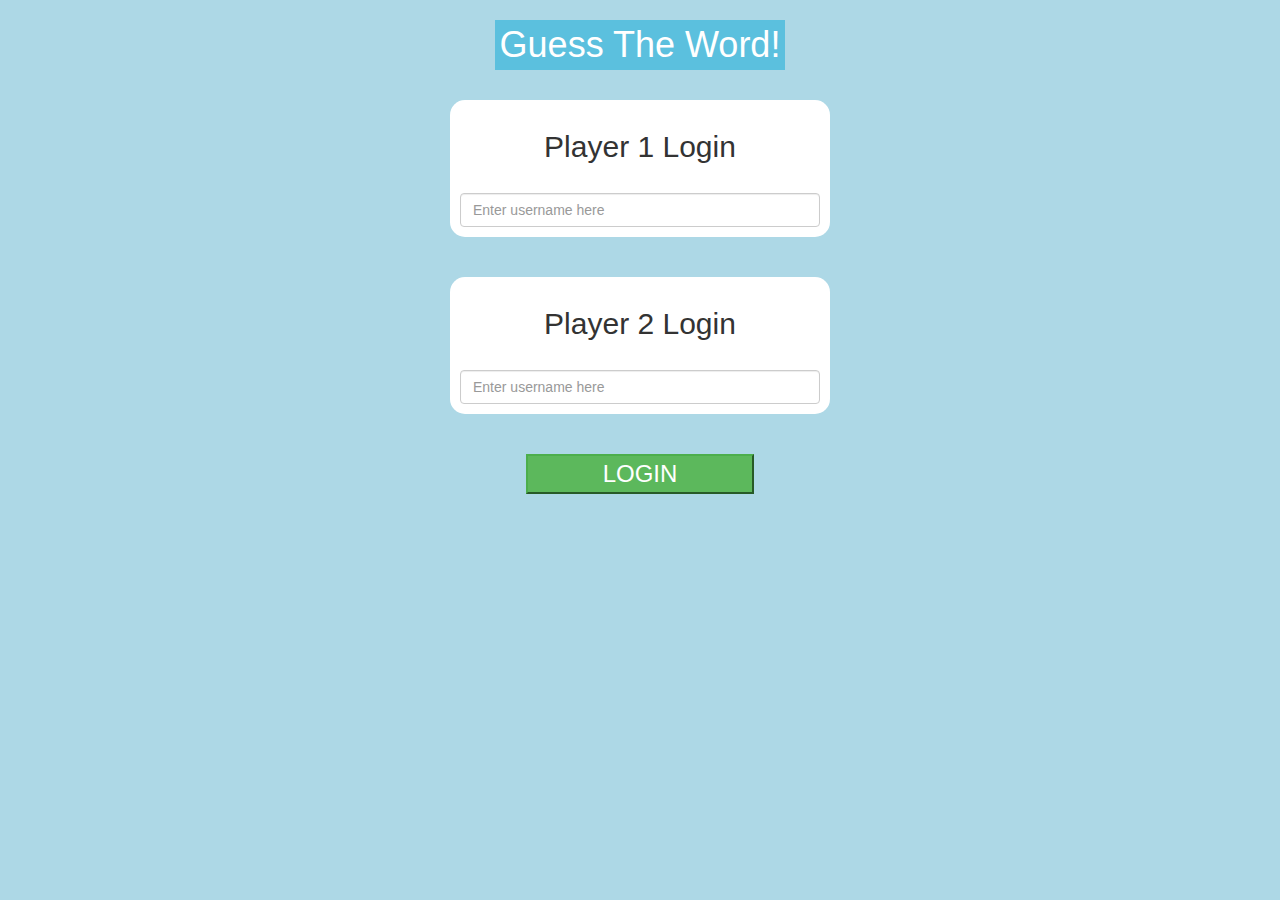
<file: index.html>
<!DOCTYPE html>
<html>
<head>
	<title>Guess The Word</title>

<meta name="viewport" content="width=device-width, initial-scale=1">
<link rel="stylesheet" href="https://maxcdn.bootstrapcdn.com/bootstrap/3.4.0/css/bootstrap.min.css">
<script src="https://ajax.googleapis.com/ajax/libs/jquery/3.4.1/jquery.min.js"></script>
<script src="https://maxcdn.bootstrapcdn.com/bootstrap/3.4.0/js/bootstrap.min.js"></script>

<link rel="stylesheet" type="text/css" href="game.css">

<script src="game_login.js"></script>
</head>
<body>
	<div class="container">
	<center>
		<h1 style = "width: fit-content; padding: 5px;" class="btn-info">Guess The Word!</h1>
		<br>
		<div class="col-lg-4 col-md-8 col-sm-8 col-xs-12 login_div1">
			<h2>Player 1 Login</h2>
			<br>
			<input placeholder="Enter username here" id = "Player1Username" class="form-control" type="text">
		</div>
		<br><br>
		<div class="col-lg-4 col-md-8 col-sm-8 col-xs-12 login_div2">
			<h2>Player 2 Login</h2>
			<br>
			<input placeholder="Enter username here" id = "Player2Username" class="form-control" type="text">
		</div>
		<br><br>
		<button onclick = "Submit()" id = "submit" class = "btn-success" style="width: 20%; font-size: x-large;">LOGIN</button>
	</center></div>
</body>
</html>
</file>
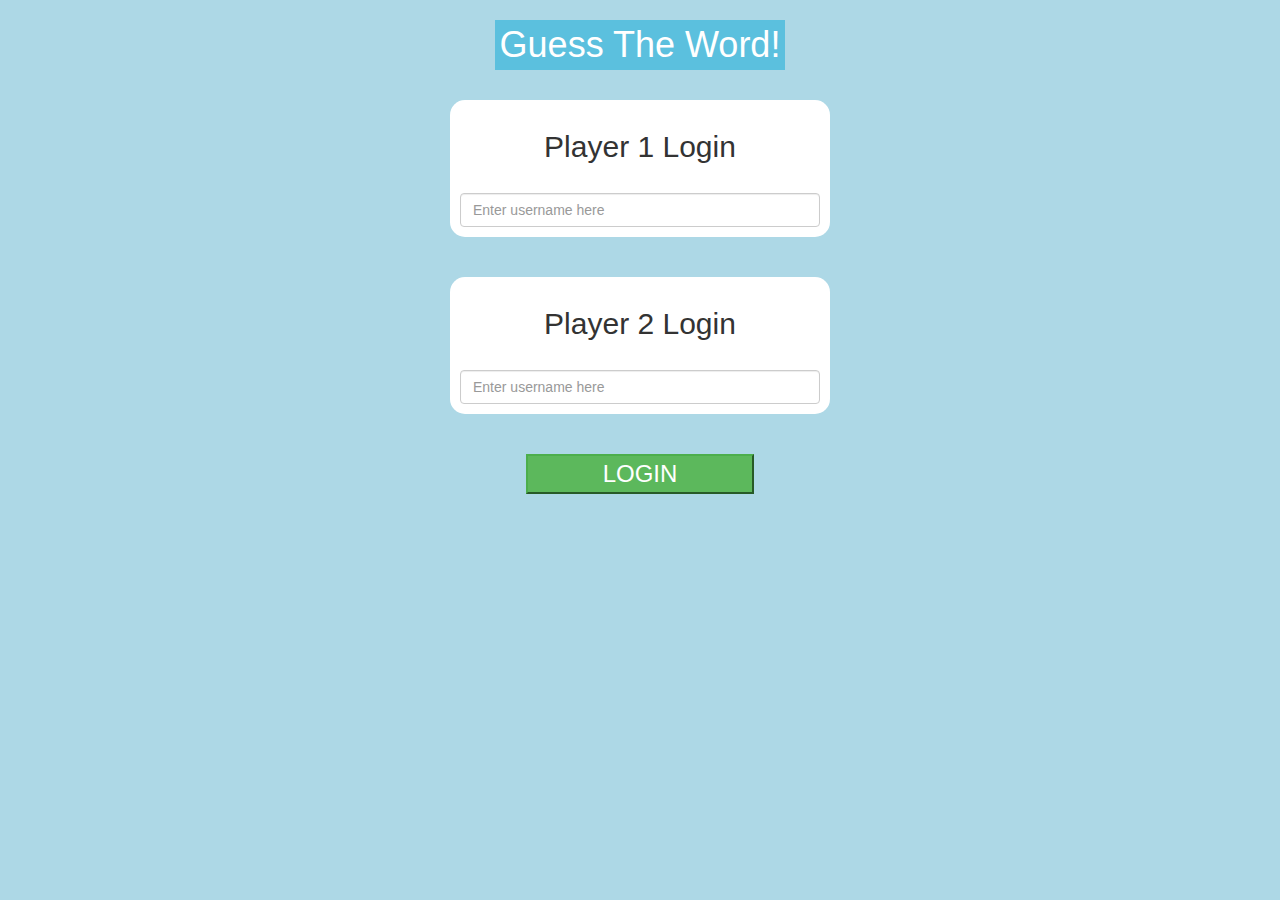
<file: game_login.html>
<!DOCTYPE html>
<html>
<head>
	<title>Guess The Word</title>

<meta name="viewport" content="width=device-width, initial-scale=1">
<link rel="stylesheet" href="https://maxcdn.bootstrapcdn.com/bootstrap/3.4.0/css/bootstrap.min.css">
<script src="https://ajax.googleapis.com/ajax/libs/jquery/3.4.1/jquery.min.js"></script>
<script src="https://maxcdn.bootstrapcdn.com/bootstrap/3.4.0/js/bootstrap.min.js"></script>

<link rel="stylesheet" type="text/css" href="game.css">

<script src="game_login.js"></script>
</head>
<body>
	<div class="container">
	<center>
		<h1 style = "width: fit-content; padding: 5px;" class="btn-info">Guess The Word!</h1>
		<br>
		<div class="col-lg-4 col-md-8 col-sm-8 col-xs-12 login_div1">
			<h2>Player 1 Login</h2>
			<br>
			<input placeholder="Enter username here" id = "Player1Username" class="form-control" type="text">
		</div>
		<br><br>
		<div class="col-lg-4 col-md-8 col-sm-8 col-xs-12 login_div2">
			<h2>Player 2 Login</h2>
			<br>
			<input placeholder="Enter username here" id = "Player2Username" class="form-control" type="text">
		</div>
		<br><br>
		<button onclick = "Submit()" id = "submit" class = "btn-success" style="width: 20%; font-size: x-large;">LOGIN</button>
	</center></div>
</body>
</html>
</file>
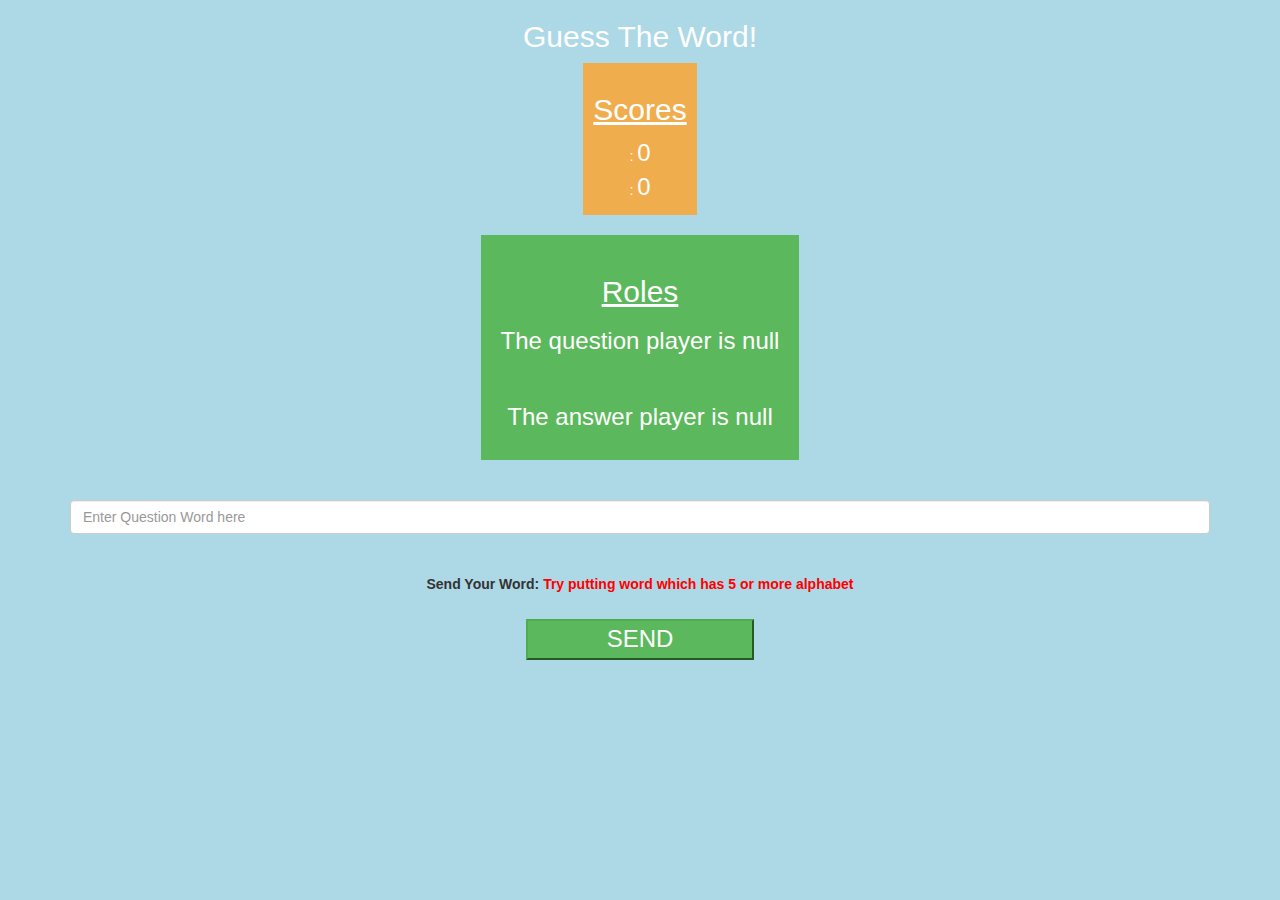
<file: game_page.html>
<!DOCTYPE html>
<html>
<head>
	<title>Guess The Word</title>

<meta name="viewport" content="width=device-width, initial-scale=1">
<link rel="stylesheet" href="https://maxcdn.bootstrapcdn.com/bootstrap/3.4.0/css/bootstrap.min.css">
<script src="https://ajax.googleapis.com/ajax/libs/jquery/3.4.1/jquery.min.js"></script>
<script src="https://maxcdn.bootstrapcdn.com/bootstrap/3.4.0/js/bootstrap.min.js"></script>

<link rel="stylesheet" type="text/css" href="game.css">
</head>
<body>

<div class="container">
	<center>
		<h2 style="color: white;">Guess The Word!</h2>

		<div id = "Scores" style = "width: fit-content; padding: 10px;" class="btn-warning">
			<h2><u>Scores</u></h2>
			<span style = "font-size: x-large" id= "Player1Username"></span><span> : </span><span style = "font-size: x-large" id = "Player1Score"></span>
			<br>
			<span style = "font-size: x-large" id= "Player2Username"></span><span> : </span><span style = "font-size: x-large" id = "Player2Score"></span>
		</div>

		<br><br>

		<div style = "width: fit-content; padding: 20px;" class="btn-success">
			<h2><u>Roles</u></h2>
			<h3 id = "Questioner"></h3>
			<br>
			<h3 id = "Answerer"></h3>

		</div>

		<br><br>

		<input id = "QuestionWord" type="text" class="form-control" placeholder="Enter Question Word here">

		<br><br>

		<label>Send Your Word: <b style="color: red">Try putting word which has 5 or more alphabet</b></label>

		<br><br>

		<button style = "width: 20%; font-size: x-large;" class="btm btn-success" onclick="Send()">SEND</button>

		<br><br>

		<div id = "AnswerArea"></div>

		<br><br>

	</center>
</div>

<script src="game_page.js"></script>
</body>
</html>
</file>
<file: game.css>
body
{
	background: lightblue;
}

	.login_div1 , .login_div2
	{
		background: white;
		padding: 10px;
		float: none;
		border-radius: 15px;
	}


#player1_name , #player2_name
{
	display: inline-block;
	margin-left: 20px;
}
#word
{
	width: 60%;
}
#word_display
{
	letter-spacing: 5px;
}
#output
{
background: white;
border-radius: 10px;
border-top: 10px solid #AA4465;
padding: 10px;
float: none;
text-align: left;
}

#Scores{
	display: inline-block;
}
</file>
